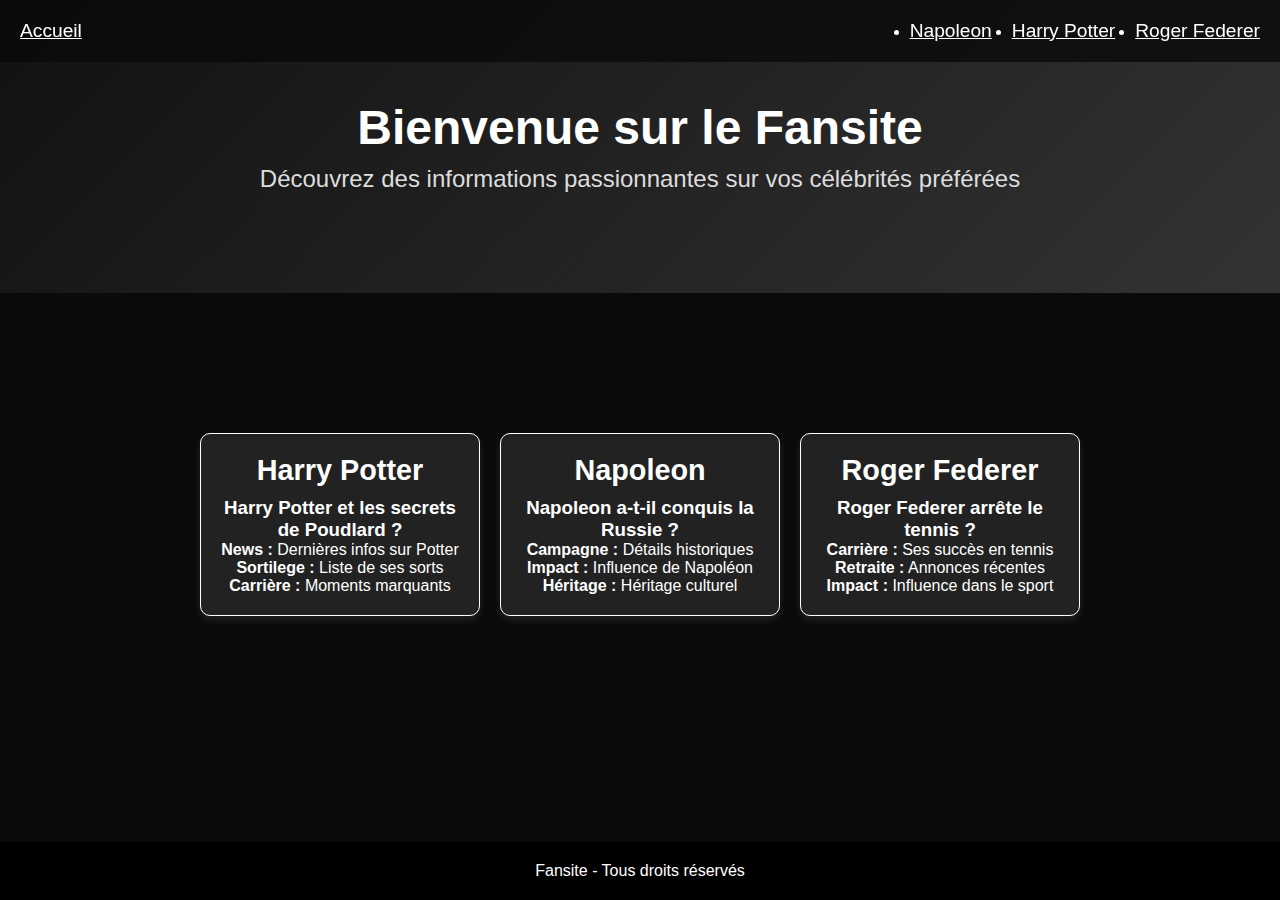
<file: fansite/main.html>
<!DOCTYPE html>
<html lang="en">
<head>
    <meta charset="UTF-8">
    <meta name="viewport" content="width=device-width, initial-scale=1.0">
    <link rel="stylesheet" href="../fansite/css/main.css">
    <title>Fansite</title>
</head>
<body>
    <!-- Navbar et en-tête principale -->
    <header class="navbar">
        <div class="logo"><a href="../fansite/main.html">Accueil</a></div>
        <nav class="nav-links">
            <ul>
                <li><a href="../fansite/html/Napoleon.html">Napoleon</a></li>
                <li><a href="">Harry Potter</a></li>
                <li><a href="">Roger Federer</a></li>
            </ul>
        </nav>
    </header>

    <!-- Bannière d'accueil -->
    <section class="banner">
        <h1>Bienvenue sur le Fansite</h1>
        <p>Découvrez des informations passionnantes sur vos célébrités préférées</p>
    </section>

    <main class="content">
        <!-- Section Harry Potter -->
        <section class="feature-card">
            <h2>Harry Potter</h2>
            <div class="harry-info">
                <h3> Harry Potter et les secrets de Poudlard ?</h3>
                <p><strong>News :</strong> Dernières infos sur Potter </p>
                <p><strong>Sortilege :</strong> Liste de ses sorts </p>
                <p><strong>Carrière :</strong> Moments marquants </p>
            </div>
        </section>

        <!-- Section Napoleon -->
        <section class="feature-card">
            <h2>Napoleon</h2>
            <div class="Napoleon-info">
                <h3>Napoleon a-t-il conquis la Russie ?</h3>
                <p><strong>Campagne :</strong> Détails historiques</p>
                <p><strong>Impact :</strong> Influence de Napoléon</p>
                <p><strong>Héritage :</strong> Héritage culturel</p>
            </div>
        </section>

        <!-- Section Roger Federer -->
        <section class="feature-card">
            <h2>Roger Federer</h2>
            <div class="Roger-info">
                <h3>Roger Federer arrête le tennis ?</h3>
                <p><strong>Carrière :</strong> Ses succès en tennis</p>
                <p><strong>Retraite :</strong> Annonces récentes</p>
                <p><strong>Impact :</strong> Influence dans le sport</p>
            </div>
        </section>
    </main>

    <!-- Pied de page -->
    <footer>
        <p>Fansite - Tous droits réservés</p>
    </footer>
</body>
</html>
</file>
<file: fansite/css/main.css>
/* Styles globaux */
* {
    margin: 0;
    padding: 0;
    box-sizing: border-box;
}

body {
    font-family: 'Orbitron', sans-serif;
    color: #ffffff;
    background-color: #0a0a0a;
    display: flex;
    flex-direction: column;
    min-height: 100vh;
}

/* Navbar */
.navbar {
    background: rgba(10, 10, 10, 0.8);
    padding: 20px;
    display: flex;
    justify-content: space-between;
    align-items: center;
    position: fixed;
    width: 100%;
    z-index: 100;
}

.navbar .logo a, .navbar .nav-links a {
    color: #ffffff;
    font-size: 1.2em;
    transition: color 0.3s;
}

.navbar a:hover {
    color: #8521BA;
}

.nav-links ul {
    display: flex;
    gap: 20px;
}

/* Bannière */
.banner {
    background: linear-gradient(135deg, #111, #333);
    padding: 100px 20px;
    text-align: center;
}

.banner h1 {
    font-size: 3em;
    margin-bottom: 10px;
}

.banner p {
    font-size: 1.5em;
    color: #dddddd;
}

/* Contenu principal */
.content {
    padding: 40px 20px;
    display: flex;
    flex-wrap: wrap;
    justify-content: center;
    gap: 20px;
    margin-top: 100px; /* Compense la position fixe de la navbar */
}

.feature-card {
    background-color: #222;
    border: 1px solid #ffffff;
    border-radius: 10px;
    padding: 20px;
    width: 280px;
    box-shadow: 0 4px 8px rgba(255, 255, 255, 0.1);
    transition: transform 0.3s;
    text-align: center;
}

.feature-card:hover {
    transform: translateY(-5px);
}

.feature-card h2 {
    font-size: 1.8em;
    margin-bottom: 10px;
}

.feature-card img {
    width: 100%;
    height: auto;
    border-radius: 8px;
    margin-top: 15px;
}

.feature-card p {
    font-size: 1em;
}

/* Pied de page */
footer {
    background-color: #000;
    color: #ffffff;
    text-align: center;
    padding: 20px 0;
    margin-top: auto;
}
</file>
